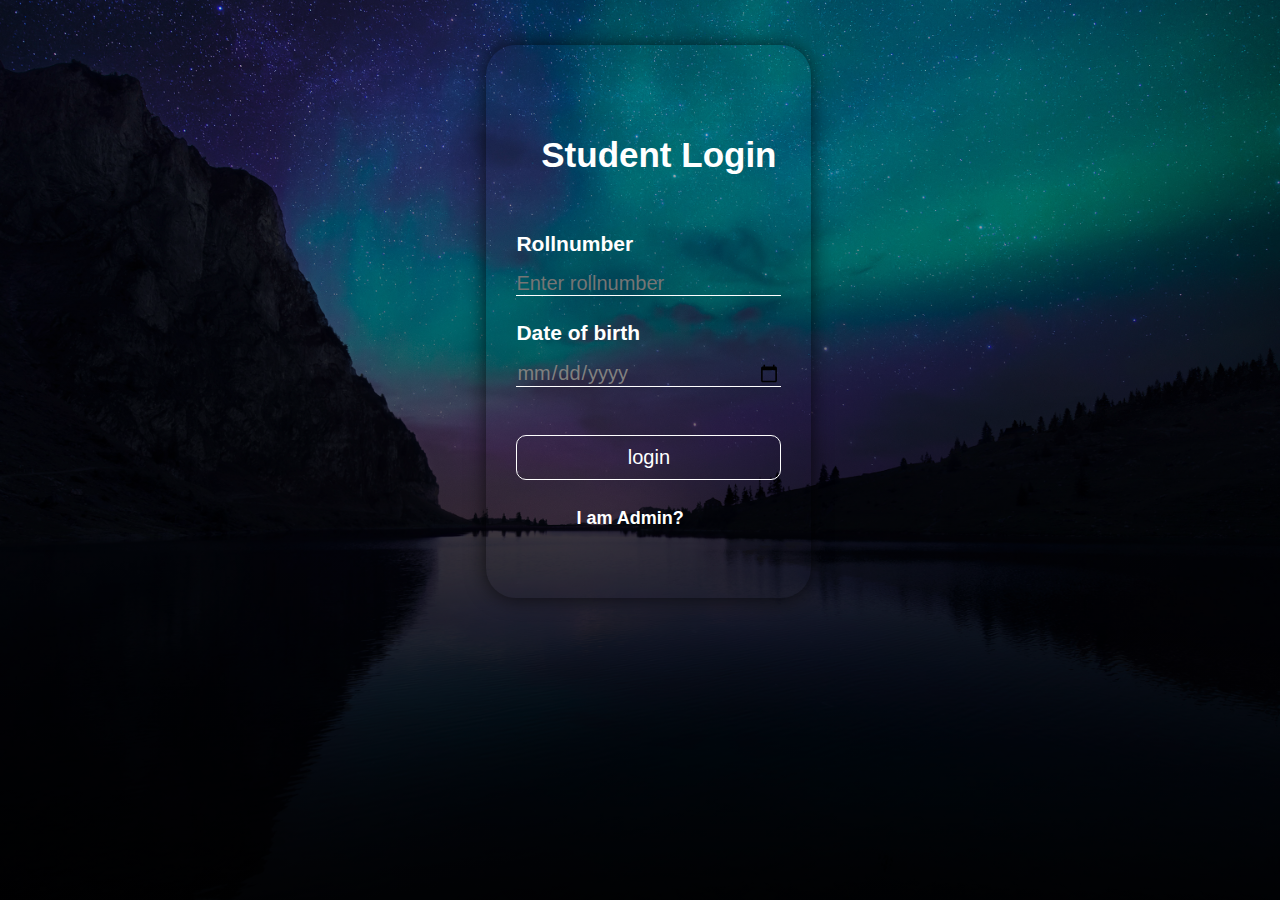
<file: index.html>
<!DOCTYPE html>
<head>
<title>Login Form Design</title>
<meta name="viewport" content="width=device-width , initial-scale=1.0">
<link rel="stylesheet" type="text/css" href="index.css">
<link rel="preconnect" href="https://fonts.gstatic.com">
   </head>
<body>
<section class="header">

   <div class="box">
     <h1> Student Login</h1>
        <form action="login.php" method="post">
            <p>Rollnumber</p>
            <input type="number" name="roll" placeholder="Enter rollnumber" required=""><br>

            <p>Date of birth</p>
            <input type="date" name="dob" placeholder="00-00-0000" required=""><br></br>


            <input type="submit"  value="login" name="login">  
            <br><br>
             <a href="admin.html"><b>I am Admin?</a>
  </form>
 </div>
       
</section>
</body>
</html>
</file>
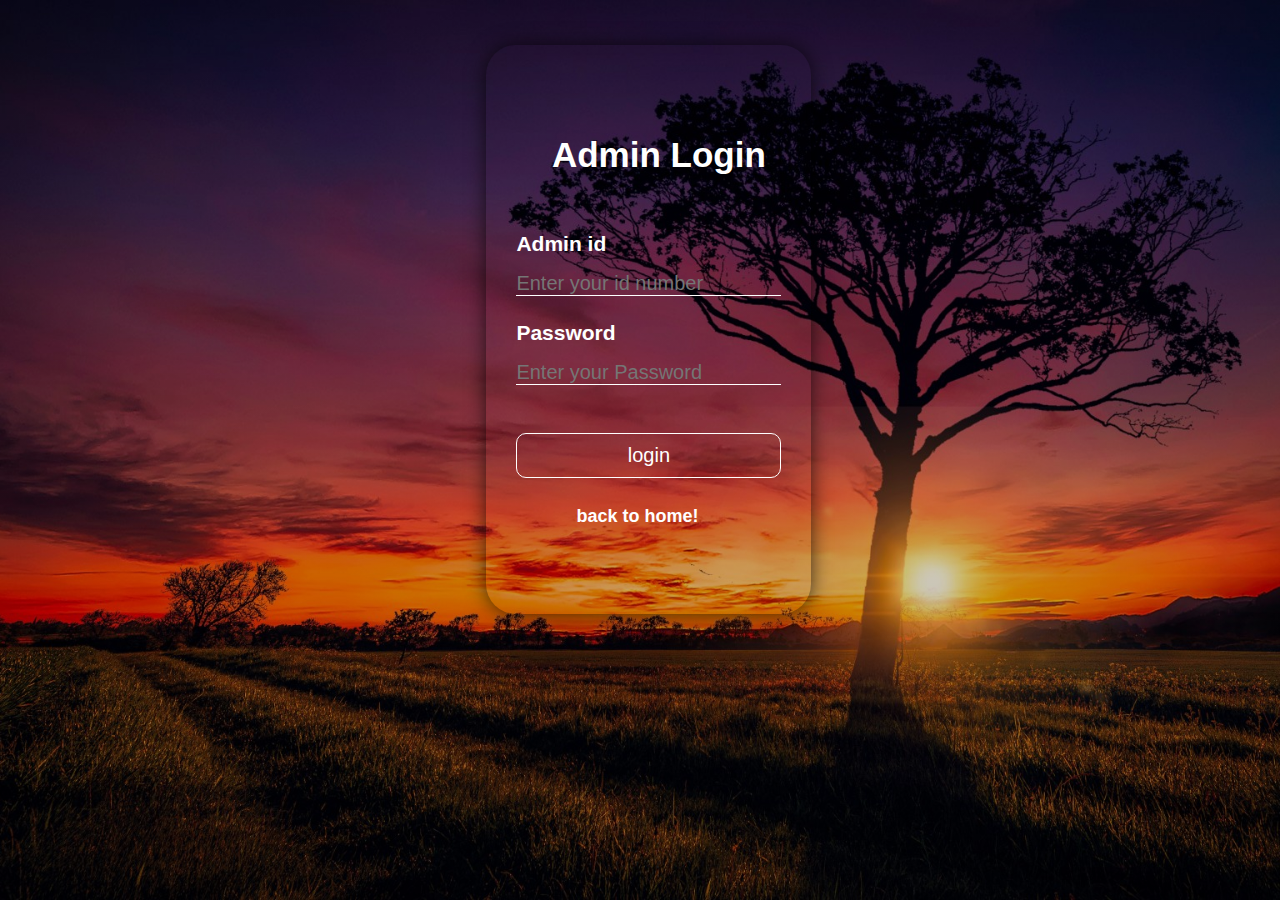
<file: admin.html>
<!DOCTYPE html>
<head>
<title>Login Form Design</title>
<meta name="viewport" content="width=device-width , initial-scale=1.0">
<link rel="stylesheet" type="text/css" href="index.css">
</head>    
<body>
    <section class="header-admin">
    <div class="box">

        <h1> Admin Login</h1>


        <form action="adminlogin.php" method="post" >

            <p>Admin id</p>
            <input type="number" name="adminID" placeholder="Enter your id number" required="">

            <p>Password</p>
            <input type="Password" name="apswd" placeholder="Enter your Password" required=""><br></br>


            <input type="submit" value="login" name="login">  
             <br><br>
            <a   href="index.html"><b>back to home!</b></a><br><br>
        </form>       
    </div>
    </section>
</body>
</html>
</file>
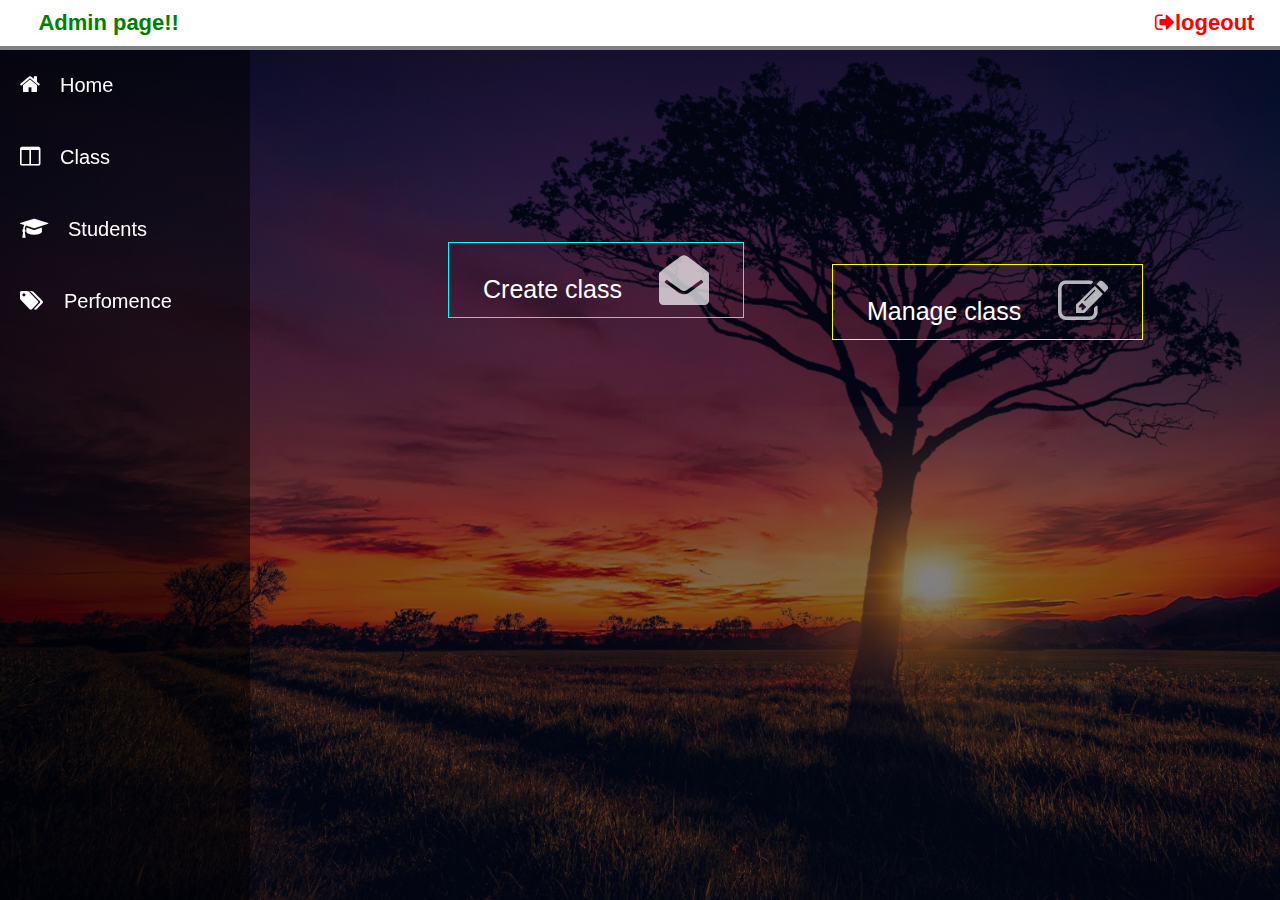
<file: exclass.html>
<!DOCTYPE html>
<html>
<head>
   <link rel="stylesheet" type="text/css" href="admindash.css">
<meta name="viewport" content="width=device-width, initial-scale=1">
<link rel="stylesheet" href="https://cdnjs.cloudflare.com/ajax/libs/font-awesome/4.7.0/css/font-awesome.min.css">
<link rel="preconnect" href="https://fonts.gstatic.com">
<style type="text/css">
 /* input[type=text], input[type=password] {
  width: 90%;
  padding: 15px;
  margin: 5px 0 22px 0;
  display: inline-block;
  border: none;
  background: #f1f1f1;
}

input[type=text]:focus, input[type=password]:focus {
  background-color: #ddd;
  outline: none;
}
*/

/* Set a style for all buttons */
button {
  padding: 12px 34px;
  margin-left: 35%;
  width: 100%;
  color: white;
  border:1px solid rgb(0,255,255);
  background: transparent;
  position: relative;
  cursor: pointer;
  margin-top: 15%;
  font-size: 25px;
}
.sec {
  border:1px solid    #FFFF00;
}

button:hover {
  opacity:1;
  border:1px solid green;
  background: green;
  color: white;
   box-shadow: 0 0 20px 0px rgba(0,0,0,0.9);
}
.sec {
  position: absolute;
  top: 8%;
  left:30%;
}

/* Extra styles for the cancel button */
.cancelbtn {
  padding: 14px 20px;
  background-color: #f44336;
}

/* Float cancel and signup buttons and add an equal width */
.cancelbtn, .signupbtn {
  float: left;
  width: 50%;
}

/* Add padding to container elements */
.container {
  padding: 16px;
  overflow: auto;

}

/* The Modal (background) */
.modal {
  display: none; /* Hidden by default */
  position: fixed; /* Stay in place */
  z-index: 1; /* Sit on top */
  left: 0;
  top: 0;
  width: 100%; /* Full width */
  height: 100%; /* Full height */ /* Enable scroll if needed */
  background-color: transparent;
  padding-top: 1px;
  overflow: auto;
}

/* Modal Content/Box */
.modal-content {
  background-color:white;
  margin: 5% auto 15% auto; /* 5% from the top, 15% from the bottom and centered */
  margin-left: 33%;
  width: 55%;
  overflow: auto; /* Could be more or less, depending on screen size */
}


/* The Close Button (x) */
.close {
  position: absolute;
  right: 15%;
  top: 80px;
  font-size: 40px;
  font-weight: red;
  color: blue;
  cursor: pointer;
  font-weight: 600;
}

.close:hover{
  color: red;
}



/* Clear floats */
.clearfix::after {
  content: "";
  clear: both;
  display: table;
}
.body .fa{
  font-size: 50px;
  padding-left: 30px;
  opacity: 0.7;
}
input{
    width: 100%;
    margin-bottom: 10px;
    border: 0;
    outline: none;
    background: none;
    text-decoration: none;
    font-size: 20px;
    cursor: pointer;
    color: black;
    border-bottom: 1px solid green;
}
p{
    width: 100%;
    font-size: 20px;
    color: black;
    margin-bottom: 16px;
    margin-top: 15px;
    text-align: left;
    padding: 0;
    font-weight: bold;
}h2{
  text-align: center;
  color: green;
}
.container a
{
    width: 100%;
    text-align: center;
    text-decoration: none;
    font-size: 22px;
    font-weight: bold;
    line-height: 20px;
    color:green;
    margin: 60px;
    padding-left: 30%;
    cursor: pointer;
}
.container a:hover{
    color:red; 
    transition: 0.5s;
}
.submit button{
  transform: translate(0%,-80%);
  padding: 12px 34px;
  margin-left: 30%;
  width: 40%;
  color: white;
  background: blue;
  cursor: pointer;
  font-size: 25px;
  border:none;
}
.submit button:hover{
  opacity:1;
  border:1px solid rgb(255,69,0);
  background: rgb(255,69,0);
  color: white;
   box-shadow: 0 0 20px 0px rgba(0,0,0,0.9);
}
.modal-content1{
  background-color:white;
  margin: 5% auto 15% auto; /* 5% from the top, 15% from the bottom and centered */
  margin-left: 20%;
  width: 75%;
  overflow: auto; /* Could be more or less, depending on screen size */
}
.close1{
  position: absolute;
  right: 6%;
  top: 70px;
  font-size: 40px;
  font-weight: red;
  color: pink;
  cursor: pointer;
  font-weight: 600;
}

.close1:hover{
  color: red;
}


table {
  font-family: arial, sans-serif;
  border-collapse: collapse;
  width: 90%;
  margin-bottom: 5%;
  margin-left: 5%;
}
table:hover{
  box-shadow: 0 0 20px 0px rgba(0,0,0,0.7);
}
th{
  border: 2px solid pink;
  background :linear-gradient(rgb(255,255,224,0.5),rgb(255,255,224,0.7));
  font-size: 20px;
  color: black;
  padding: 15px; 
}
td{
  width: 100%;
  font-size: 20px;
  border:1px solid white;
  color: white;
  background :transparent;
   padding: 15px;

</style>
</head>
<body>
 <div class="sidesec">
    <div class="header">
        <h1>Admin page!!</h1>
        <a href=""><i class="fa fa-sign-out" ></i>logeout</a>
    </div>
     <nav class="sidebar">
            <div class="nav-link">    
                <ul>
                    <li><i class="fa fa-home"></i><a href="admindash.html" >Home</a></li>
                   <li><i class="fa fa-columns" ></i><a href="class.html" >Class </a></li>
                   <li><i class="fa fa-graduation-cap"></i><a href="students.html" >Students</a></li>
                   <li><i class="fa fa-tags" ></i><a href="" >Perfomence</a></li>
                    
                </ul>
            </div>
    </nav>
    <div class="body">

      <button onclick="document.getElementById('id01').style.display='block'" style="width:auto;">Create class <i class="fa fa-envelope-open"></i></button>
       <button class="sec"onclick="document.getElementById('id02').style.display='block'" style="width:auto;">Manage class <i class="fa fa-pencil-square-o"></i></button>

<div id="id01" class="modal">
  <span onclick="document.getElementById('id01').style.display='none'" class="close" title="Close Modal">&times;</span>
  <form class="modal-content" action="addclass.php" method="post">
    <div class="container">
      <h2>Please fill in this form to create a class.</h2>
      <p>Class ID:</p>
            <input type="number" name="classid" placeholder="Enter class id number" required="">

            <p>Class Name:</p>
            <input type="text" name="classname" placeholder="Enter Class name" required=""><br></br>

            <p>Section:</p>
            <input type="text" name="section" placeholder="Enter section name" required="">
            <p>Incharge Name:</p>
            <input type="text" name="incharge" placeholder="Enter incharge name" required="">
            <div class="submit">
             <button type="submit" class="registerbtn" value="Register">Register</button>
             </div>
            <a onclick="document.getElementById('id01').style.display='none'" ><b>back to home!</b></a><br><br>     
    </div>
  </form>
</div>

<div id="id02" class="modal">
  <span onclick="document.getElementById('id02').style.display='none'" class="close1" title="Close Modal">&times;</span>

  <form class="modal-content1" action="displayclass.php" method="post">
    <div class="container">
      
<table>
<div class="table"> 
<tr>
<th>S.no</th>
<th>Class id</th>
<th>Class name</th>
<th>Section</th>
<th>Incharge</th>
<th>Update</th>
<th>Delete</th>
</tr>
</div>
      
</table>
</div>
  </form>
</div>
<script>
// Get the modal
var modal = document.getElementById('id01');

// When the user clicks anywhere outside of the modal, close it
window.onclick = function(event) {
  if (event.target == modal) {
    modal.style.display = "none";
  }
}
var modal = document.getElementById('id02');

// When the user clicks anywhere outside of the modal, close it
window.onclick = function(event) {
  if (event.target == modal) {
    modal.style.display = "none";
  }
}
</script>
</body>
</html>
</file>
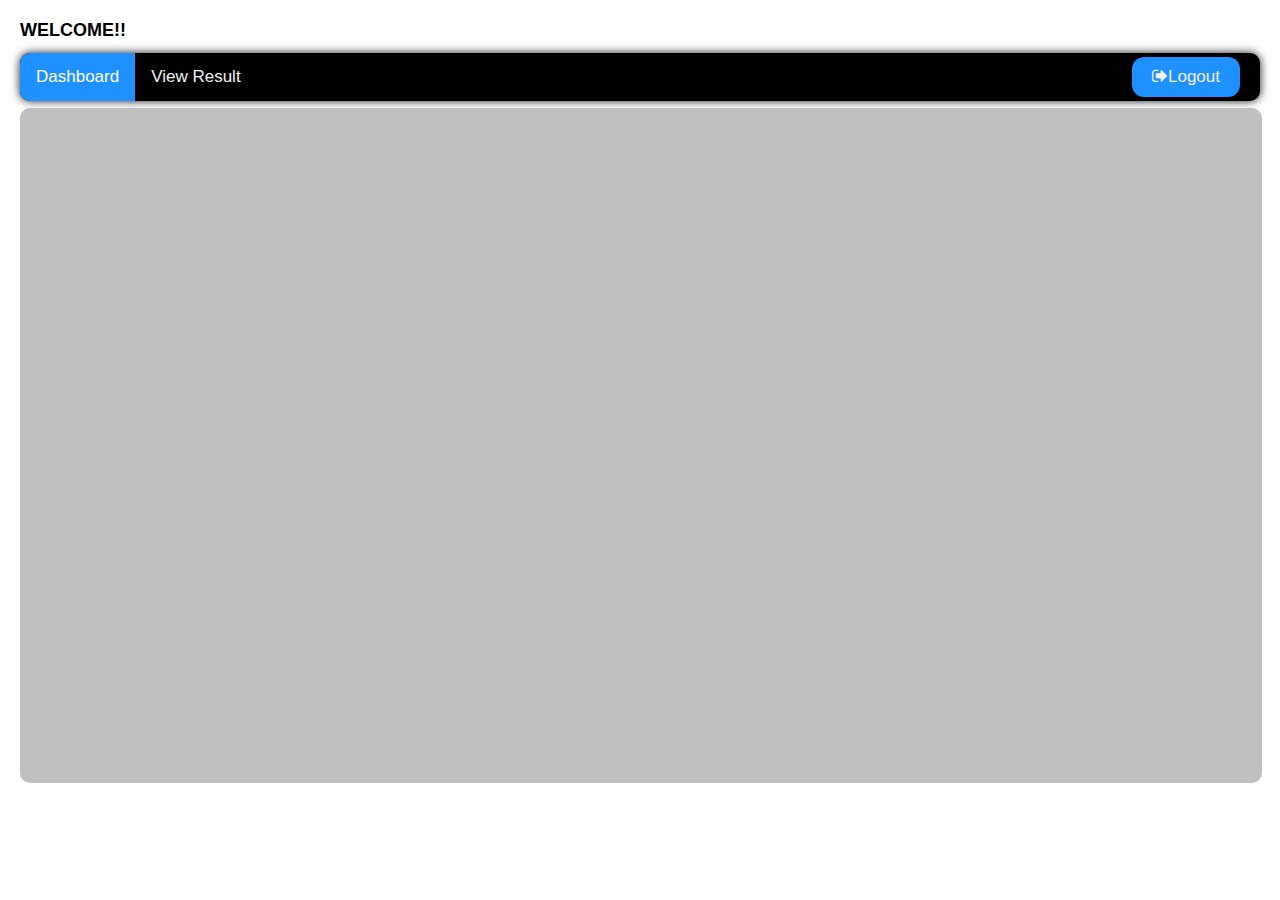
<file: exshome.html>
<!DOCTYPE html>
<html>
<head>
<meta name="viewport" content="width=device-width, initial-scale=1">
<link rel="stylesheet" href="https://cdnjs.cloudflare.com/ajax/libs/font-awesome/4.7.0/css/font-awesome.min.css">
<style>
body {
  margin: 20px;
  font-family: Arial, Helvetica, sans-serif;
}

.topnav {
  overflow: hidden;
  background-color: rgb(0,0,0);
  border-radius: 10px;
  margin-top: 1%;
  margin-bottom: 7px;
   box-shadow: 0 0 10px 0px rgba(0,0,0,0.9);
}

.topnav a {
  float: left;
  display: block;
  color: #f2f2f2;
  text-align: center;
  padding: 14px 16px;
  text-decoration: none;
  font-size: 17px;
}
#logout{
  float: right;
  background:   rgb(30,144,255);
  border-radius: 12px;
  padding: 10px 20px;
  margin:4px;
  margin-right: 20px;
}
span{
  font-size: 18px;
  font-weight: 800;
}
.topnav a:hover {
  background-color:  rgb(30,144,255);
  color: white;
}

.topnav a.active {
  background-color:  rgb(30,144,255);
  color: white;
}

.topnav .icon {
  display: none;
}
.box{
    background:rgb(192,192,192);
    color: black;
    height: 75%;
    width: 97%;
    position: fixed;
    box-sizing: border-box;
    border-radius: 10px;
}
@media screen and (max-width: 600px) {
  body{
    margin: 10px;
  }
  #logout{
      padding: 8px 8px;
      float: left;
      margin-top:6px;
      margin-right: 4px;
  }
  .box{
    width: 95%;
  }
}

</style>
</head>
<body>
<span id="welcome">WELCOME!!</span>
<div class="topnav" id="myTopnav">
 <a id="first"  class="active" href="" >Dashboard</a>
  <a href="" >View Result</a>
  <a  id="logout" href="" ><i class="fa fa-sign-out"></i>Logout</a>
  </a>
</div>
<div class="box">
</div>
</body>
</html>
</file>
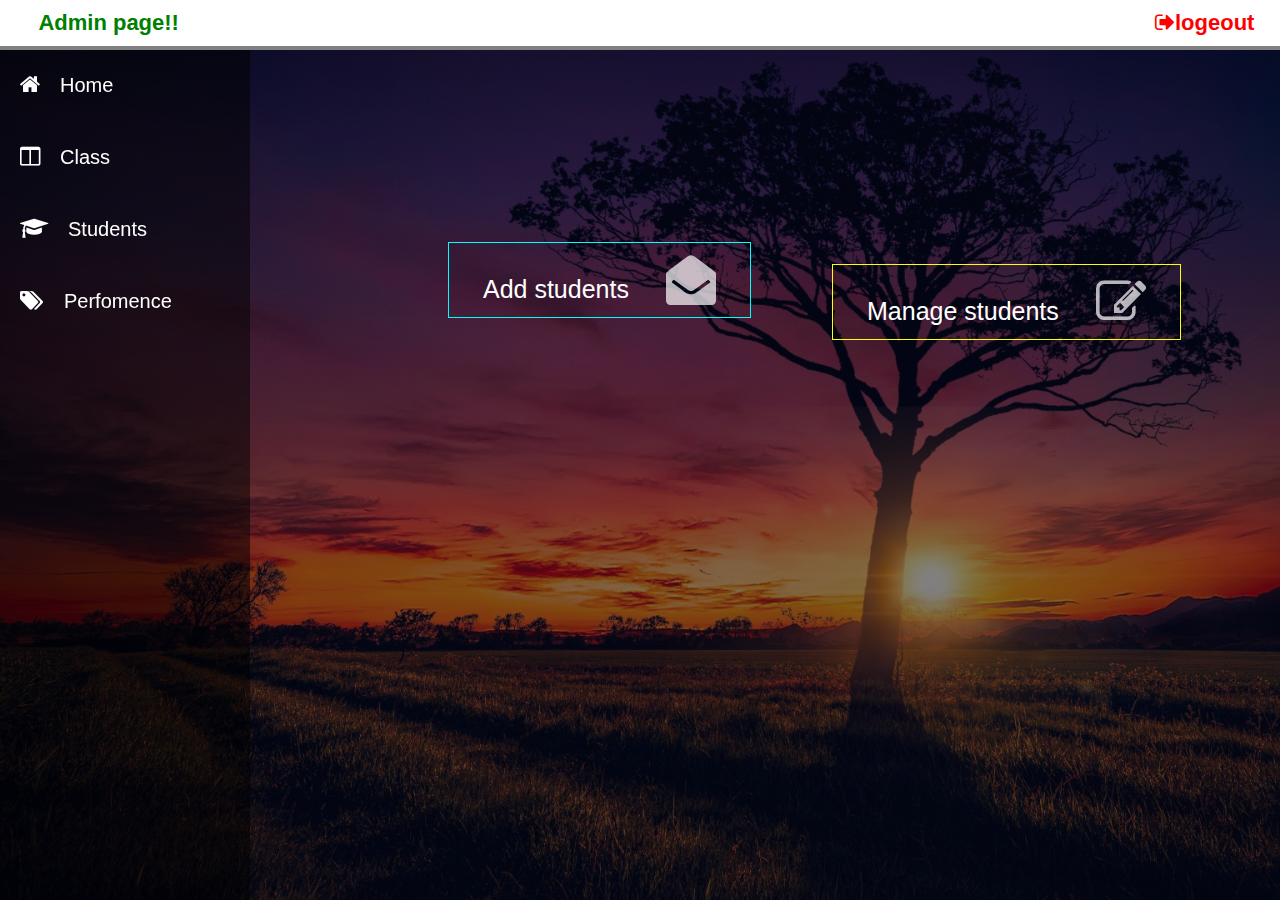
<file: students.html>
<!DOCTYPE html>
<html>
<head>
   <link rel="stylesheet" type="text/css" href="admindash.css">
<meta name="viewport" content="width=device-width, initial-scale=1">
<link rel="stylesheet" href="https://cdnjs.cloudflare.com/ajax/libs/font-awesome/4.7.0/css/font-awesome.min.css">
<link rel="preconnect" href="https://fonts.gstatic.com">
<style type="text/css">
 /* input[type=text], input[type=password] {
  width: 90%;
  padding: 15px;
  margin: 5px 0 22px 0;
  display: inline-block;
  border: none;
  background: #f1f1f1;
}

input[type=text]:focus, input[type=password]:focus {
  background-color: #ddd;
  outline: none;
}
*/

/* Set a style for all buttons */
button {
  padding: 12px 34px;
  margin-left: 35%;
  width: 100%;
  color: white;
  border:1px solid rgb(0,255,255);
  background: transparent;
  position: relative;
  cursor: pointer;
  margin-top: 15%;
  font-size: 25px;
}
.sec {
  border:1px solid    #FFFF00;
}

button:hover {
  opacity:1;
  border:1px solid green;
  background: green;
  color: white;
   box-shadow: 0 0 20px 0px rgba(0,0,0,0.9);
}
.sec {
  position: absolute;
  top: 8%;
  left:30%;
}

/* Extra styles for the cancel button */
.cancelbtn {
  padding: 14px 20px;
  background-color: #f44336;
}

/* Float cancel and signup buttons and add an equal width */
.cancelbtn, .signupbtn {
  float: left;
  width: 50%;
}

/* Add padding to container elements */
.container {
  padding: 16px;
  overflow: auto;

}

/* The Modal (background) */
.modal {
  display: none; /* Hidden by default */
  position: fixed; /* Stay in place */
  z-index: 1; /* Sit on top */
  left: 0;
  top: 0;
  width: 100%; /* Full width */
  height: 100%; /* Full height */ /* Enable scroll if needed */
  background-color: transparent;
  padding-top: 1px;
  overflow: none;
}

/* Modal Content/Box */
.modal-content {
  background-color:white;
  margin-left: 30%;
  position: fixed;
  top: 60px;
  bottom: 10px;
  width: 62%;
  min-height: 50vh;
  overflow: none; /* Could be more or less, depending on screen size */
}

/* The Close Button (x) */
.close {
  font-size: 40px;
  font-weight: 400;
  margin-left: 15%;
  color: blue;
  cursor: pointer;
  font-weight: 600;
}

.close:hover{
  color: red;
}


/* Clear floats */
.clearfix::after {
  content: "";
  clear: both;
  display: table;
}
.body .fa{
  font-size: 50px;
  padding-left: 30px;
  opacity: 0.7;
}
input{
    width: 100%;
    margin-top: 7px;
    margin-bottom: 30px;
    border: 0;
    outline: none;
    background: none;
    text-decoration: none;
    font-size: 18px;
    cursor: pointer;
    color: black;
    border-bottom: 1px solid green;
}
label{
    width: 100%;
    font-size: 20px;
    color: green;
    margin-bottom: 30px;
    margin-top: 15px;
    text-align: left;
    padding: 0;
    font-weight: bold;
}h2{
  text-align: center;
  padding-left: 10%;
  color: green;
}
.submit button{
  transform: translate(0%,-270%);
  padding: 12px 34px;
  margin-left: 30%;
  width: 40%;
  color: white;
  background: blue;
  cursor: pointer;
  font-size: 25px;
  border:none;
}
.submit button:hover{
  opacity:1;
  border:1px solid rgb(255,69,0);
  background: rgb(255,69,0);
  color: white;
   box-shadow: 0 0 20px 0px rgba(0,0,0,0.9);
}
</style>
</head>
<body>
 <div class="sidesec">
    <div class="header">
        <h1>Admin page!!</h1>
        <a href=""><i class="fa fa-sign-out" ></i>logeout</a>
    </div>
     <nav class="sidebar">
            <div class="nav-link">    
                <ul>
                    <li><i class="fa fa-home"></i><a href="admindash.html" >Home</a></li>
                   <li><i class="fa fa-columns" ></i><a href="class.html" >Class </a></li>
                   <li><i class="fa fa-graduation-cap"></i><a href="" >Students</a></li>
                   <li><i class="fa fa-tags" ></i><a href="" >Perfomence</a></li>
                    
                </ul>
            </div>
    </nav>
    <div class="body">

      <button onclick="document.getElementById('id01').style.display='block'" style="width:auto;">Add students <i class="fa fa-envelope-open"></i></button>
       <button class="sec"onclick="document.getElementById('id01').style.display='block'" style="width:auto;">Manage students <i class="fa fa-pencil-square-o"></i></button>

<div id="id01" class="modal">
 


  <form class="modal-content" action="">
    <div class="container">
      <div class="heading">
     <h2>Please fill in this form to create an account. <span onclick="document.getElementById('id01').style.display='none'" class="close" title="Close Modal">&times;</span>
     </h2></div>

    <label ><b> Name</b></label>
    <input type="text" placeholder="Enter your name" name="name"  required>

    <label ><b>Roll number</b></label>
    <input type="number" name="roll" placeholder="Enter roll number" required="">

    <label ><b>Date of Birth</b></label>
    <input type="date" name="dob" placeholder="Enter  date of Birth" required="">

     <label ><b>Email</b></label>
    <input type="text" name="email" placeholder="Enter  email" required="">

    <label ><b>Mobile number</b></label>
    <input type="number" placeholder="Enter mobile number" name="mobileno"  required="">

    <label ><b>Semester</b></label>
    <input type="number" placeholder="Enter semester" name="sem"  required="">

            <div class="submit">
             <button type="submit" class="submit" value="submit">Submit</button>
             </div>
      
    </div>
  </form>
</div>

      
    </div>
</div>

<script>
// Get the modal
var modal = document.getElementById('id01');

// When the user clicks anywhere outside of the modal, close it
window.onclick = function(event) {
  if (event.target == modal) {
    modal.style.display = "none";
  }
}
</script>
</body>
</html>
</file>
<file: index.css>
*{
    margin: 0;
    padding: 0;
    font-family: 'Roboto', sans-serif;
}
.header{
    width: 100%;
    min-height: 100vh;
    background-position: center;
    background-size: cover;
    position: relative;
    background-image:linear-gradient(rgba(0,0,0,0.2),rgba(0,0,0,0.92)),url(img/back9.jpg);
    overflow: none;
}
.header-admin{
    width: 100%;
    min-height: 100vh;
    background-position: center;
    background-size: cover;
    position: relative;
    background-image:linear-gradient(rgba(0,0,0,0.2),rgba(0,0,0,0.2)),url(img/back10.jpg)
}
.box{
     width: auto;
     
    overflow: none;
    height: auto;
    left: 38%;
    top: 5%;
    padding:70px 30px;
    position: absolute;  overflow: none;
    border-radius: 30px;   
    box-shadow: 0 0 20px 0px rgba(0,0,0,0.7);  
}

.user{
    width: 100px;
    height: 100px;
    position: absolute;
    top: -50px;
    left: calc(50% - 50px);
    overflow: none;
}

h1{
    width: 100%;
    margin: 10px;
    margin-bottom: 20%;
    padding-top: 10px;
    text-align: center;
    font-size: 35px;
    color: white;
    cursor: pointer;
}
h1::after{
    content: '';
    display: block;
    width: 0%;
    height: 4px;
    background: green;
    margin: auto;
    transition: 0.5s;
}
h1:hover::after{
    width: 80%;
}
p{
    width: 100%;
    font-size: 21px;
    color: white;
    margin-bottom: 16px;
    margin-top: 15px;
    text-align: left;
    padding: 0;
    font-weight: bold;
}

input{
    width: 100%;
    margin-bottom: 10px;
    border: 0;
    outline: none;
    background: none;
    text-decoration: none;
    font-size: 20px;
    cursor: pointer;
    color: white;
    border-bottom: 1px solid white;
}

input[type="number"]
{
    width: 100%;
    margin-bottom: 10px;
    box-sizing: border-box;
    border: none;
    outline: none;
    background: none;
    font-size: 20px;
    cursor: pointer;
    color: white;
    border-bottom: 1px solid white;
}
    input[type="submit"]
{
  display: inline-block;
  margin-top: 20px;
  font-size: 20px;
  text-decoration: none;
  background: transparent;
  border: 1px solid white;
  padding: 10px 30px;
  color: white;
  border-radius: 10px;
  position: relative;
  cursor: pointer;
}
input[type="date"]{
    color: gray;
    box-sizing: border-box;
}

input[type="submit"]:hover
{
    background: green;
    border:1px green;
    transition: 0.8s;
}
a
{
    width: 100%;
    text-align: center;
    text-decoration: none;
    font-size: 18px;
    font-weight: bold;
    line-height: 20px;
    color:white;
    margin: 60px;
}
a:hover{
    color:green; 
    transition: 0.5s;
}
@media(max-width: 700px){
    .box{
        left: 8%;
    }
}
</file>
<file: admindash.css>
*{
    margin:0;
    padding: 0;
    font-family: 'Roboto', sans-serif;
}
.sidesec{
    min-height: 100vh;
    width: 100%;
    background-image: linear-gradient(rgba(4,9,30,0.5),rgba(4,9,30,0.5)),url(img/back10.jpg);
    background-position: center;
    background-size: cover;
    position: relative;

}
.header{
    width: 100%;
    display: flex;
    justify-content: space-between;
    background: white;
    border-bottom: 4px solid gray;
    padding-bottom: 10px;
    padding-top: 10px;
}
.header h1{
    font-size: 22px;
    color: green;
    padding-left: 3%;
}
.header #name{
  font-size: 20px;
  font-weight: 600;
  color: green;
  margin-left: 50px;
}
.header a{
    text-decoration: none;
    font-size: 22px;
    color: red;
    font-weight: 700;
    padding-right: 2%;
}
.header a:hover {
  color: blue;
}
.sidebar{
    position: fixed;
    width: 250px;
    height: 100%;
    background: rgb(0,0,0,0.5);
}
nav ul li{
    line-height: 70px;
    color: white;
}
nav ul li a{
    position: relative;
    color: white;
    text-decoration: none;
    font-size: 20px;
    padding-left: 20px;
    font-weight: 500;
    width: 100%;
}
nav ul .fa{
    padding-left: 20px;
    font-size: 22px;
}

nav ul.fa:hover{
    color: #FFFF00;
    cursor: pointer;
}
nav ul li a:hover{
    color: #FFFF00;
}

 nav ul li:hover{
        border-left: 5px solid #FFFF00;
        transition: 0.1s;
        background:     rgb(105,105,105);
        color: #FFFF00 ;
 }
 .home p{
    color: red;
    font-size: 28px;
    text-align: center;
    padding-top: 15%;
    font-weight: 400;
 }
  .home p:hover{
    color: red;
    font-size: 32px;
    transition: 0.5s;
  }
 .home button {
  padding: 40px 20px;
  transform: translate(90%,100%);
  margin-left: 8%;
  color: white;
  border:1px solid white;
  background: transparent;
  position: relative;
  cursor: pointer;
  font-size: 25px;

}
 .home button .fa{
    font-size: 40px;
    opacity: 0.5;
    margin-left: 20px;
}
 .home button:hover{
  box-shadow: 0 0 20px 0px rgba(0,0,0,0.9);
}
.home .b1{
     border:1px solid rgb(255,69,0);
}
.home .b2{
    border:1px solid rgb(0,255,255) ;
}
.home .b3{
border:1px solid rgb(255,0,255) ;
}
#b{
    font-size: 30px;
    padding-top: 5px;
}.active{
      color: #FFFF00;
      background: rgb(105,105,105,0.5);
}
.last  {
  font-size: 17px;
  margin-left: 48%;
  margin-top: 30%;
}
.last span p{
 color: gray;
}
.last i{
  color: green;
  padding: 10px;
}
</file>
